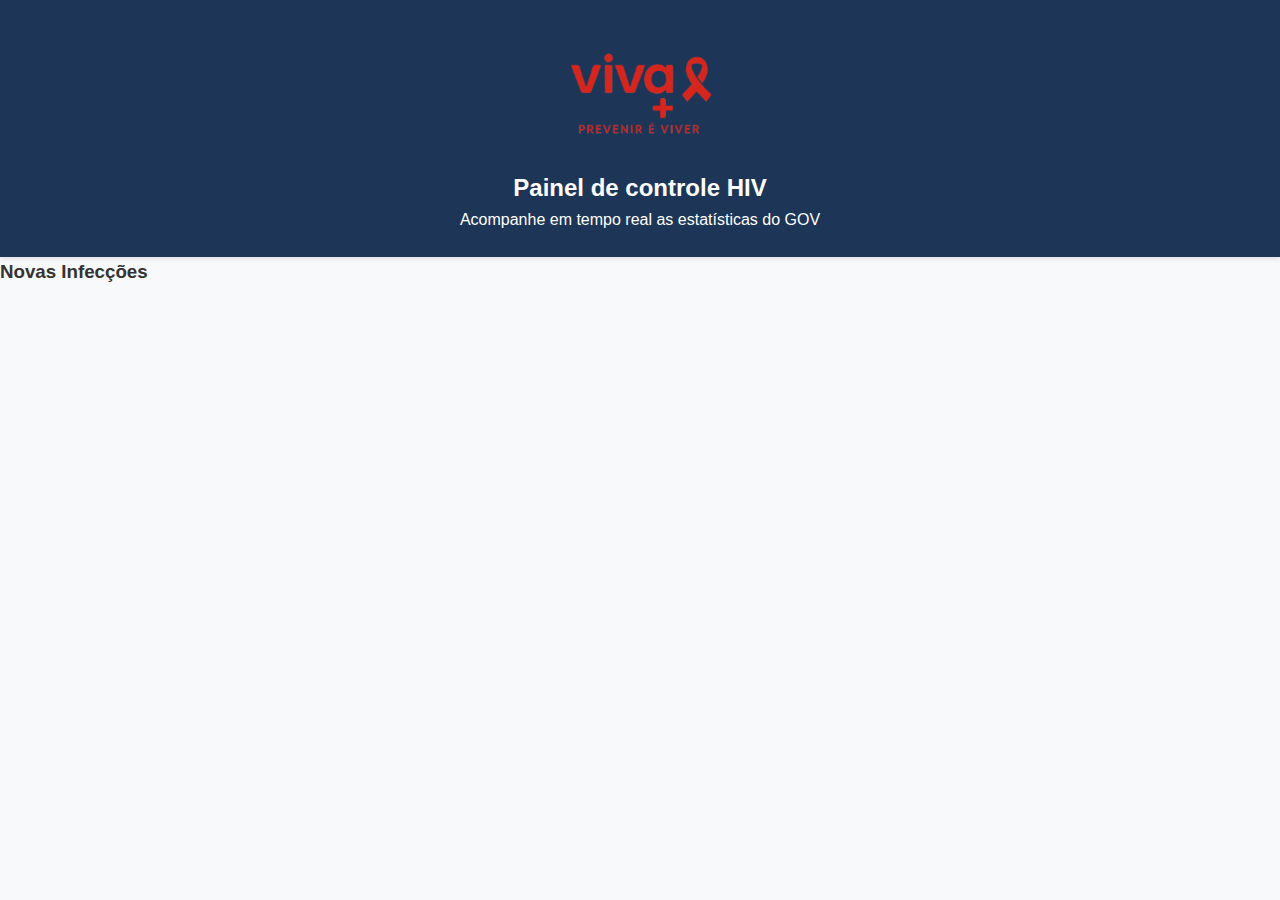
<file: dashboard.html>
<!DOCTYPE html>
<html lang="pt-br">
<head>
    <meta charset="UTF-8">
    <meta name="viewport" content="width=device-width, initial-scale=1.0">
    <title>Viva +</title>
    <link rel="icon" type="image/png" href="./img/favicon-96x96.png" sizes="96x96" />
    <link rel="stylesheet" href="./css/estilosdashboard.css">
</head>

<body>
    <header>
        <nav class="cabecalho_container">

            <div class="logo_item">
                <img src="./img/logo vermelha.svg" alt="Logo do Viva Mais">
            </div>

            <div class="cabecalho-segundo-div-1">
                <h2>Painel de controle HIV</h2>
                <p class="cabecalho-primeiro-paragrafo-1">Acompanhe em tempo real as estatísticas do GOV</p>
            </div>
        </nav>
    </header>

    <main>
        <section class="dashboard-bloco">
            <div class="cabecalho-terceiro-div-1"></div>
            <h3>Novas Infecções</h3>
            <p class="dashboard-bloco .numero"></p>
        </section>
    </main>
</body>
</file>
<file: css/estilosdashboard.css>
:root {
    --primary-color: #e63946;
    --secondary-color: #457b9d;
    --light-color: #f1faee;
    --dark-color: #1d3557;
}

* {
    margin: 0;
    padding: 0;
    box-sizing: border-box;
    font-family: 'Segoe UI', Tahoma, Geneva, Verdana, sans-serif;
}

body {
    background-color: #f8f9fa;
    color: #333;
    line-height: 1.6;
}

header {
    background-color: var(--dark-color);
    color: white;
    padding: 1.5rem;
    text-align: center;
    box-shadow: 0 2px 5px rgba(0,0,0,0.1);
}

h1 {
    margin-bottom: 0.5rem;
}

.subtitle {
    font-weight: normal;
    font-size: 1.1rem;
}

.container {
    max-width: 1200px;
    margin: 2rem auto;
    padding: 0 1rem;
}

.dashboard-grid {
    display: grid;
    grid-template-columns: repeat(auto-fit, minmax(300px, 1fr));
    gap: 1.5rem;
    margin-bottom: 2rem;
}

.card {
    background: white;
    border-radius: 8px;
    padding: 1.5rem;
    box-shadow: 0 4px 6px rgba(0,0,0,0.1);
    transition: transform 0.3s ease;
}

.card:hover {
    transform: translateY(-5px);
}

.card-header {
    border-bottom: 1px solid #eee;
    padding-bottom: 0.5rem;
    margin-bottom: 1rem;
    color: var(--primary-color);
}

.chart-container {
    height: 300px;
    position: relative;
}

.map-container {
    height: 400px;
    background-color: #f0f0f0;
    border-radius: 8px;
    overflow: hidden;
}

.data-table {
    width: 100%;
    border-collapse: collapse;
    margin-top: 1rem;
}

.data-table th, .data-table td {
    padding: 0.75rem;
    text-align: left;
    border-bottom: 1px solid #ddd;
}

.data-table th {
    background-color: var(--dark-color);
    color: white;
}

.data-table tr:nth-child(even) {
    background-color: #f2f2f2;
}

.kpi-container {
    display: flex;
    justify-content: space-around;
    flex-wrap: wrap;
    gap: 1rem;
    margin: 1.5rem 0;
}

.kpi {
    text-align: center;
    padding: 1rem;
    background: white;
    border-radius: 8px;
    box-shadow: 0 2px 4px rgba(0,0,0,0.1);
    flex: 1;
    min-width: 150px;
}

.kpi-value {
    font-size: 2rem;
    font-weight: bold;
    color: var(--primary-color);
    margin: 0.5rem 0;
}

.kpi-label {
    font-size: 0.9rem;
    color: #666;
}

footer {
    text-align: center;
    padding: 1.5rem;
    background-color: var(--dark-color);
    color: white;
    margin-top: 2rem;
}

.loading {
    display: flex;
    justify-content: center;
    align-items: center;
    height: 200px;
    font-size: 1.2rem;
    color: #666;
}

@media (max-width: 768px) {
    .dashboard-grid {
        grid-template-columns: 1fr;
    }
}
</file>
